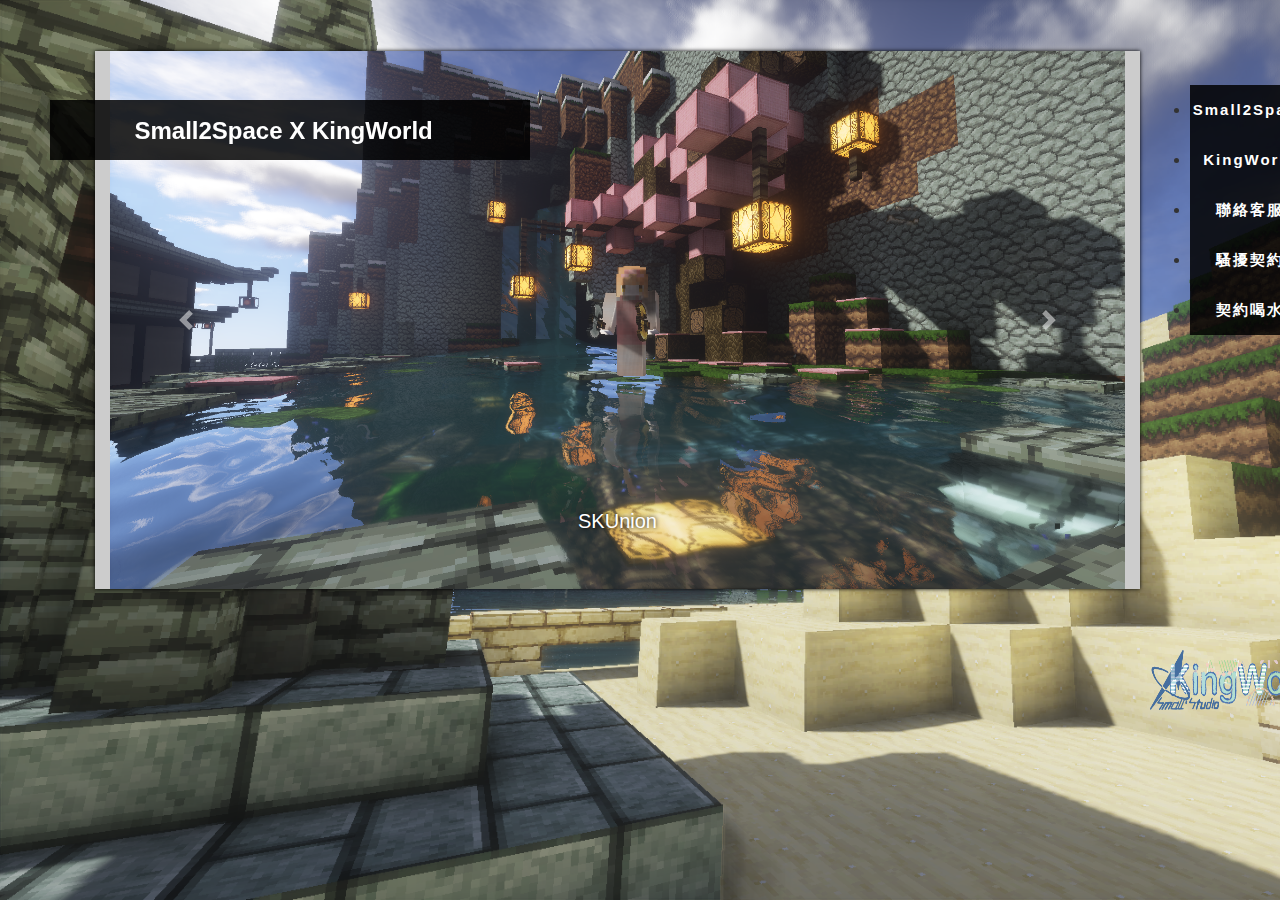
<file: index.html>
<!DOCTYPE html>
<html>

<head>
  <meta charset="utf-8">
  <meta name="viewport" content="width=device-width, initial-scale=1">
  <link rel="stylesheet" href="https://cdnjs.cloudflare.com/ajax/libs/font-awesome/4.7.0/css/font-awesome.min.css" type="text/css">
  <link rel="stylesheet" href="theme.css" type="text/css">
</head>
<script type="text/javascript">
	if(window.innerWidth && window.innerWidth <= 640){
		document.location.href="http://www2.skunion.space/m/blank.html";
	}
</script>
<head>
	<title>SKUnion</title>
	<img name="T1" src="Pic/LightDark.png" height="60" width="480" id="LightDark" style="position:relative;top:100px;left:50px;z-index:1;">
	<span name="T1" id="Title1" style="font-weight:bold;position:relative;top:105px;left:-350px;z-index:3;font-size:24px;color:white;">Small2Space X KingWorld</span>
</head>

<script type="text/javascript" src="./js/Title.js"></script>

<body>

	<div name = "s1" id="select"  style="top:85px;left:1150px;z-index:5;opacity:0.0;">
	    <ul>
	        <li><a href="http://www.skunion.space">Small2Space</a></li>  
      	</ul>
    </div>
	<div name = "s2" id="select"  style="top:135px;left:1150px;z-index:4;opacity:0.0;">
	    <ul>
	        <li><a href="http://www.kw.skunion.space">KingWorld</a></li>  
      	</ul>
    </div>
	<div name = "s3" id="select"  style="top:185px;left:1150px;z-index:3;opacity:0.0;">
	    <ul>
	        <li><a href="#">聯絡客服</a></li>  
      	</ul>
    </div>
	<div name = "s4" id="select"  style="top:235px;left:1150px;z-index:2;opacity:0.0;">
	    <ul>
	        <li><a href="#">騷擾契約</a></li>  
      	</ul>
    </div>
	<div name = "s5" id="select"  style="top:285px;left:1150px;z-index:1;opacity:0.0;">
	    <ul>
	        <li><a href="#">契約喝水</a></li>  
      	</ul>
    </div>

</body>

<script type="text/javascript" src="./js/Select.js"></script>
	
<body style="	background-image: url(&quot;Pic/BG.png&quot;);	background-position: top left;	background-size: 100%;	background-repeat: no-repeat;background-size:cover;background-color:#343135;">
  <div id = "picShower" class="py-0 px-0 pt-3" style="position:absolute;z-index:0;opacity:0.0;">
    <div class="container">
      <div class="row">
        <div class="col-md-12">
          <div class="row">
            <div class="col-md-1" style=""></div>
            <div class="col-md-11 bg-info" style="box-shadow: black 0px 0px 4px;">
              <div class="carousel slide" data-ride="carousel" id="carousel">
                <div class="carousel-inner">
                  <div class="carousel-item active"> <img class="d-block img-fluid w-100" src="Pic/2017-01-01_23.59.36.png">
                    <div class="carousel-caption">
                      <h5 class="m-0" style="	text-shadow: 0px 0px 4px black;">SKUnion</h5>
                      <p></p>
                    </div>
                  </div>
                  <div class="carousel-item"> <img class="d-block img-fluid w-100" src="Pic/2017-08-02_15.06.49.png">
                    <div class="carousel-caption">
                      <h5 class="m-0" style="	text-shadow: 0px 0px 4px black;">SKUnion</h5>
                      <p></p>
                    </div>
                  </div>
                  <div class="carousel-item"> <img class="d-block img-fluid w-100" src="Pic/14715723_654905694668817_620249750387703127_o.jpg">
                    <div class="carousel-caption">
                      <h5 class="m-0" style="	text-shadow: 0px 0px 4px black;">SKUnion</h5>
                      <p></p>
                    </div>
                  </div>
                </div> <a class="carousel-control-prev" href="#carousel" role="button" data-slide="prev"> <span class="carousel-control-prev-icon"></span> <span class="sr-only">Previous</span> </a> <a class="carousel-control-next" href="#carousel" role="button" data-slide="next"> <span class="carousel-control-next-icon"></span> <span class="sr-only">Next</span> </a>
              </div>
            </div>
          </div>
        </div>
      </div>
    </div>
  </div>
  <script src="https://code.jquery.com/jquery-3.3.1.slim.min.js" integrity="sha384-q8i/X+965DzO0rT7abK41JStQIAqVgRVzpbzo5smXKp4YfRvH+8abtTE1Pi6jizo" crossorigin="anonymous"></script>
  <script src="https://cdnjs.cloudflare.com/ajax/libs/popper.js/1.14.3/umd/popper.min.js" integrity="sha384-ZMP7rVo3mIykV+2+9J3UJ46jBk0WLaUAdn689aCwoqbBJiSnjAK/l8WvCWPIPm49" crossorigin="anonymous"></script>
  <script src="https://stackpath.bootstrapcdn.com/bootstrap/4.1.3/js/bootstrap.min.js" integrity="sha384-ChfqqxuZUCnJSK3+MXmPNIyE6ZbWh2IMqE241rYiqJxyMiZ6OW/JmZQ5stwEULTy" crossorigin="anonymous" style=""></script>
</body>

<script type="text/javascript" src="./js/PicShower.js"></script>

<body>

	<img id="logo" src="Pic/SK.png" height="60" width="180" style="position:absolute;top:650px;left:1150px;">
	
</body>

</html>
</file>
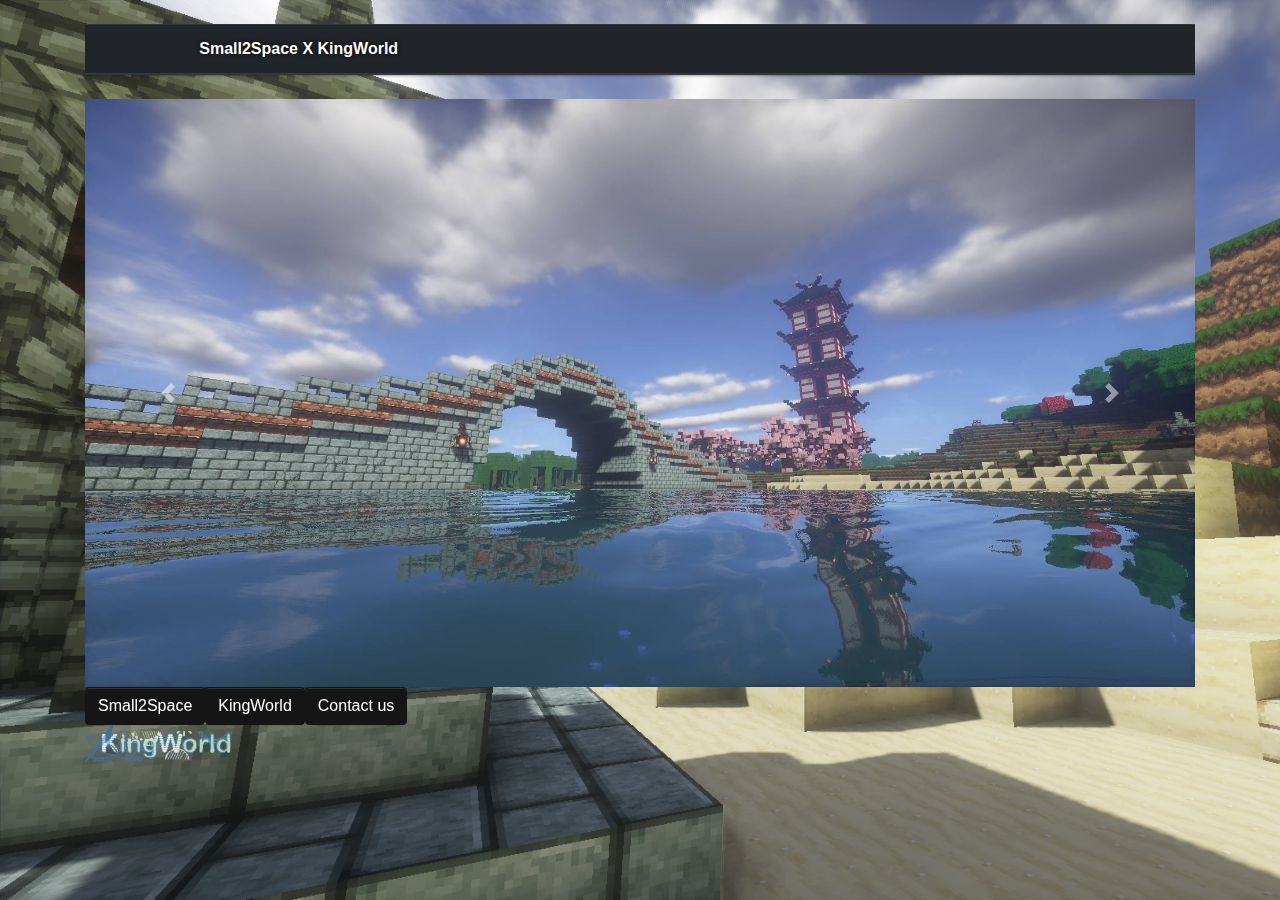
<file: m/index.html>
<!DOCTYPE html>
<html>

<head>
  <meta charset="utf-8">
  <meta name="viewport" content="width=device-width, initial-scale=1">
  <link rel="stylesheet" href="https://cdnjs.cloudflare.com/ajax/libs/font-awesome/4.7.0/css/font-awesome.min.css" type="text/css">
  <link rel="stylesheet" href="theme.css" type="text/css">
</head>

<body style="	background-image: url(&quot;../Pic/BG.png&quot;);	background-position: top left;	background-size: cover;	background-repeat: no-repeat;">
  <div class="py-3">
    <div class="container">
      <div class="row">
        <div class="col-md-12">
          <div class="table-responsive">
            <table class="table table-striped table-dark">
              <thead>
                <tr>
                  <th scope="col" style="	box-shadow: 0px 0px 4px  black;	text-shadow: 0px 0px 4px black;" contenteditable="true">&nbsp; &nbsp; &nbsp; &nbsp; &nbsp; &nbsp; &nbsp; &nbsp; &nbsp; &nbsp; &nbsp; &nbsp;Small2Space X KingWorld</th>
                </tr>
              </thead>
            </table>
          </div>
          <div class="row">
            <div class="col-md-12">
              <div class="carousel slide" data-ride="carousel" id="carousel">
                <div class="carousel-inner">
                  <div class="carousel-item active"> <img class="d-block img-fluid w-100 shadow border-light" src="../Pic/14715723_654905694668817_620249750387703127_o.jpg" style="	box-shadow: 0px 0px 4px  black;">
                    <div class="carousel-caption">
                      <h5 class="m-0"></h5>
                      <p></p>
                    </div>
                  </div>
                  <div class="carousel-item"> <img class="d-block img-fluid w-100" src="../Pic/2017-08-02_15.06.49.png">
                    <div class="carousel-caption">
                      <h5 class="m-0"></h5>
                      <p></p>
                    </div>
                  </div>
                  <div class="carousel-item"> <img class="d-block img-fluid w-100" src="../Pic/2017-01-01_23.59.36.png">
                    <div class="carousel-caption">
                      <h5 class="m-0"></h5>
                      <p></p>
                    </div>
                  </div>
                </div> <a class="carousel-control-prev" href="#carousel" role="button" data-slide="prev"> <span class="carousel-control-prev-icon"></span> <span class="sr-only">Previous</span> </a> <a class="carousel-control-next" href="#carousel" role="button" data-slide="next"> <span class="carousel-control-next-icon"></span> <span class="sr-only">Next</span> </a>
              </div>
            </div>
          </div>
        </div>
      </div>
    </div>
    <div class="container">
      <div class="row">
        <div class="col-md-12"><a class="btn btn-dark" href="http://www.skunion.space">Small2Space</a><a class="btn btn-dark" href="http://www.kw.skunion.space">KingWorld</a><a class="btn btn-dark" href="#">Contact us<br></a>
          <div class="row">
            <div class="col-md-5" style=""><img class="img-fluid d-block" src="../Pic/SK.png" width="150" height="200" style="	text-shadow: 0px 0px 4px black;"></div>
          </div>
        </div>
      </div>
    </div>
  </div>
  <script src="https://code.jquery.com/jquery-3.3.1.slim.min.js" integrity="sha384-q8i/X+965DzO0rT7abK41JStQIAqVgRVzpbzo5smXKp4YfRvH+8abtTE1Pi6jizo" crossorigin="anonymous"></script>
  <script src="https://cdnjs.cloudflare.com/ajax/libs/popper.js/1.14.3/umd/popper.min.js" integrity="sha384-ZMP7rVo3mIykV+2+9J3UJ46jBk0WLaUAdn689aCwoqbBJiSnjAK/l8WvCWPIPm49" crossorigin="anonymous"></script>
  <script src="https://stackpath.bootstrapcdn.com/bootstrap/4.1.3/js/bootstrap.min.js" integrity="sha384-ChfqqxuZUCnJSK3+MXmPNIyE6ZbWh2IMqE241rYiqJxyMiZ6OW/JmZQ5stwEULTy" crossorigin="anonymous"></script>
</body>

</html>
</file>
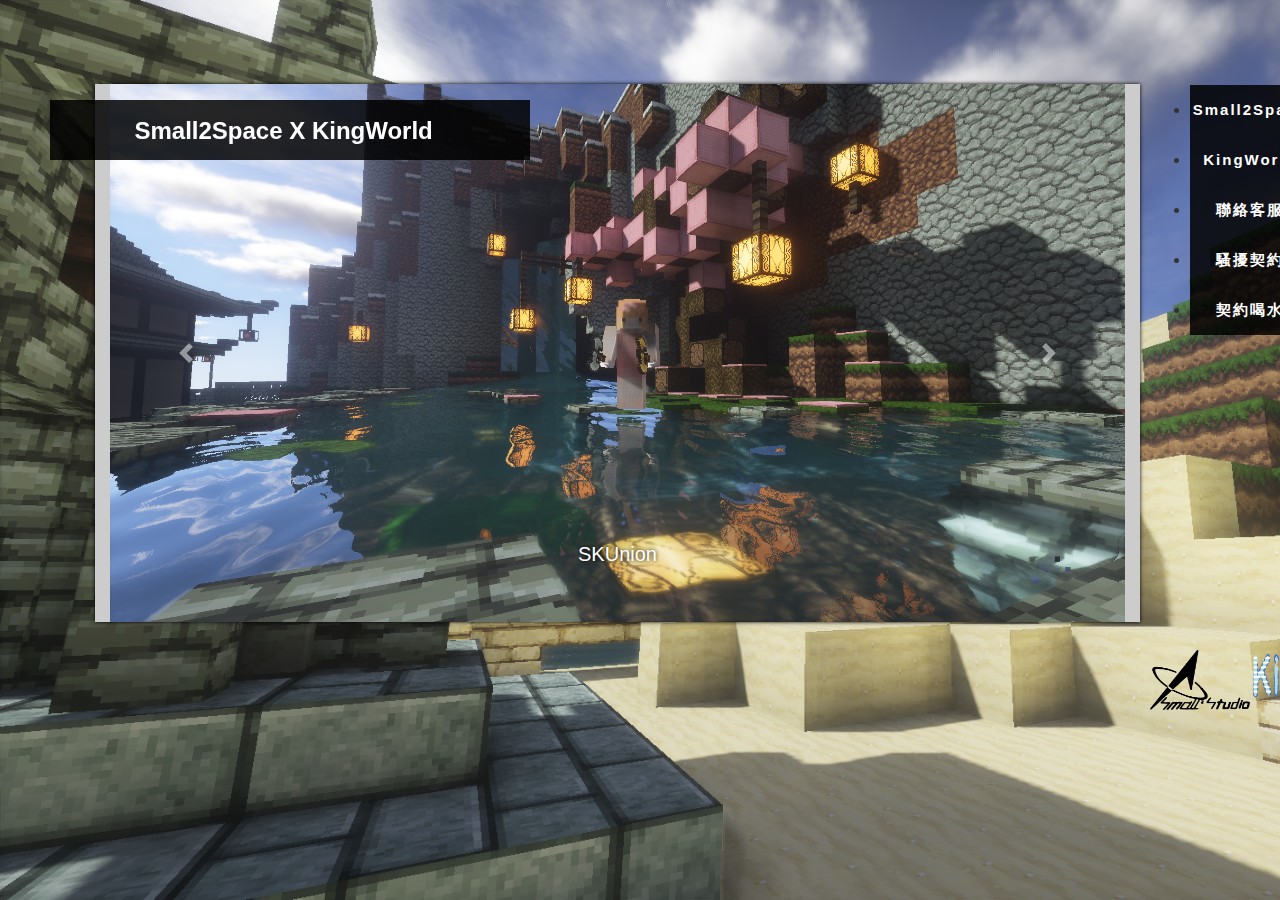
<file: blank.html>
<!DOCTYPE html>
<html>

<head>
  <meta charset="utf-8">
  <meta name="viewport" content="width=device-width, initial-scale=1">
  <link rel="stylesheet" href="https://cdnjs.cloudflare.com/ajax/libs/font-awesome/4.7.0/css/font-awesome.min.css" type="text/css">
  <link rel="stylesheet" href="theme.css" type="text/css">
</head>

<head>
	<title>SKUnion</title>
	<img src="Pic/LightDark.png" height="60" width="480" id="LightDark" style="position:relative;top:100px;left:50px;z-index:1;">
	<span id="Title1" style="font-weight:bold;position:relative;top:105px;left:-350px;z-index:3;font-size:24px;color:white;">Small2Space X KingWorld</span>
</head>

<script type="text/javascript" src="./js/Title.js"></script>

<body>

	<div id="select"  style="top:85px;left:1150px">
	    <ul>
	        <li><a href="http://www.skunion.space">Small2Space</a></li>  
      	</ul>
    </div>
	<div id="select"  style="top:135px;left:1150px">
	    <ul>
	        <li><a href="http://www.kw.skunion.space">KingWorld</a></li>  
      	</ul>
    </div>
	<div id="select"  style="top:185px;left:1150px">
	    <ul>
	        <li><a href="#">聯絡客服</a></li>  
      	</ul>
    </div>
	<div id="select"  style="top:235px;left:1150px">
	    <ul>
	        <li><a href="#">騷擾契約</a></li>  
      	</ul>
    </div>
	<div id="select"  style="top:285px;left:1150px">
	    <ul>
	        <li><a href="#">契約喝水</a></li>  
      	</ul>
    </div>

</body>

<body style="	background-image: url(&quot;Pic/BG.png&quot;);	background-position: top left;	background-size: 100%;	background-repeat: no-repeat;background-size:cover;background-color:#343135;">
  <div class="py-0 px-0 pt-3" style="position:absolute;z-index:0;">
    <div class="container">
      <div class="row">
        <div class="col-md-12">
          <div class="row">
            <div class="col-md-1" style=""></div>
            <div class="col-md-11 bg-info" style="box-shadow: black 0px 0px 4px;">
              <div class="carousel slide" data-ride="carousel" id="carousel">
                <div class="carousel-inner">
                  <div class="carousel-item active"> <img class="d-block img-fluid w-100" src="Pic/2017-01-01_23.59.36.png">
                    <div class="carousel-caption">
                      <h5 class="m-0" style="	text-shadow: 0px 0px 4px black;">SKUnion</h5>
                      <p></p>
                    </div>
                  </div>
                  <div class="carousel-item"> <img class="d-block img-fluid w-100" src="Pic/2017-08-02_15.06.49.png">
                    <div class="carousel-caption">
                      <h5 class="m-0" style="	text-shadow: 0px 0px 4px black;">SKUnion</h5>
                      <p></p>
                    </div>
                  </div>
                  <div class="carousel-item"> <img class="d-block img-fluid w-100" src="Pic/14715723_654905694668817_620249750387703127_o.jpg">
                    <div class="carousel-caption">
                      <h5 class="m-0" style="	text-shadow: 0px 0px 4px black;">SKUnion</h5>
                      <p></p>
                    </div>
                  </div>
                </div> <a class="carousel-control-prev" href="#carousel" role="button" data-slide="prev"> <span class="carousel-control-prev-icon"></span> <span class="sr-only">Previous</span> </a> <a class="carousel-control-next" href="#carousel" role="button" data-slide="next"> <span class="carousel-control-next-icon"></span> <span class="sr-only">Next</span> </a>
              </div>
            </div>
          </div>
        </div>
      </div>
    </div>
  </div>
  <script src="https://code.jquery.com/jquery-3.3.1.slim.min.js" integrity="sha384-q8i/X+965DzO0rT7abK41JStQIAqVgRVzpbzo5smXKp4YfRvH+8abtTE1Pi6jizo" crossorigin="anonymous"></script>
  <script src="https://cdnjs.cloudflare.com/ajax/libs/popper.js/1.14.3/umd/popper.min.js" integrity="sha384-ZMP7rVo3mIykV+2+9J3UJ46jBk0WLaUAdn689aCwoqbBJiSnjAK/l8WvCWPIPm49" crossorigin="anonymous"></script>
  <script src="https://stackpath.bootstrapcdn.com/bootstrap/4.1.3/js/bootstrap.min.js" integrity="sha384-ChfqqxuZUCnJSK3+MXmPNIyE6ZbWh2IMqE241rYiqJxyMiZ6OW/JmZQ5stwEULTy" crossorigin="anonymous" style=""></script>
</body>

<body>

	<img src="Pic/S2P.png" height="60" width="100" id="LightDark" style="position:absolute;top:650px;left:1150px;">
	<img src="Pic/KW.png" height="60" width="150" id="LightDark" style="position:absolute;top:650px;left:1250px;">
	
</body>

</html>
</file>
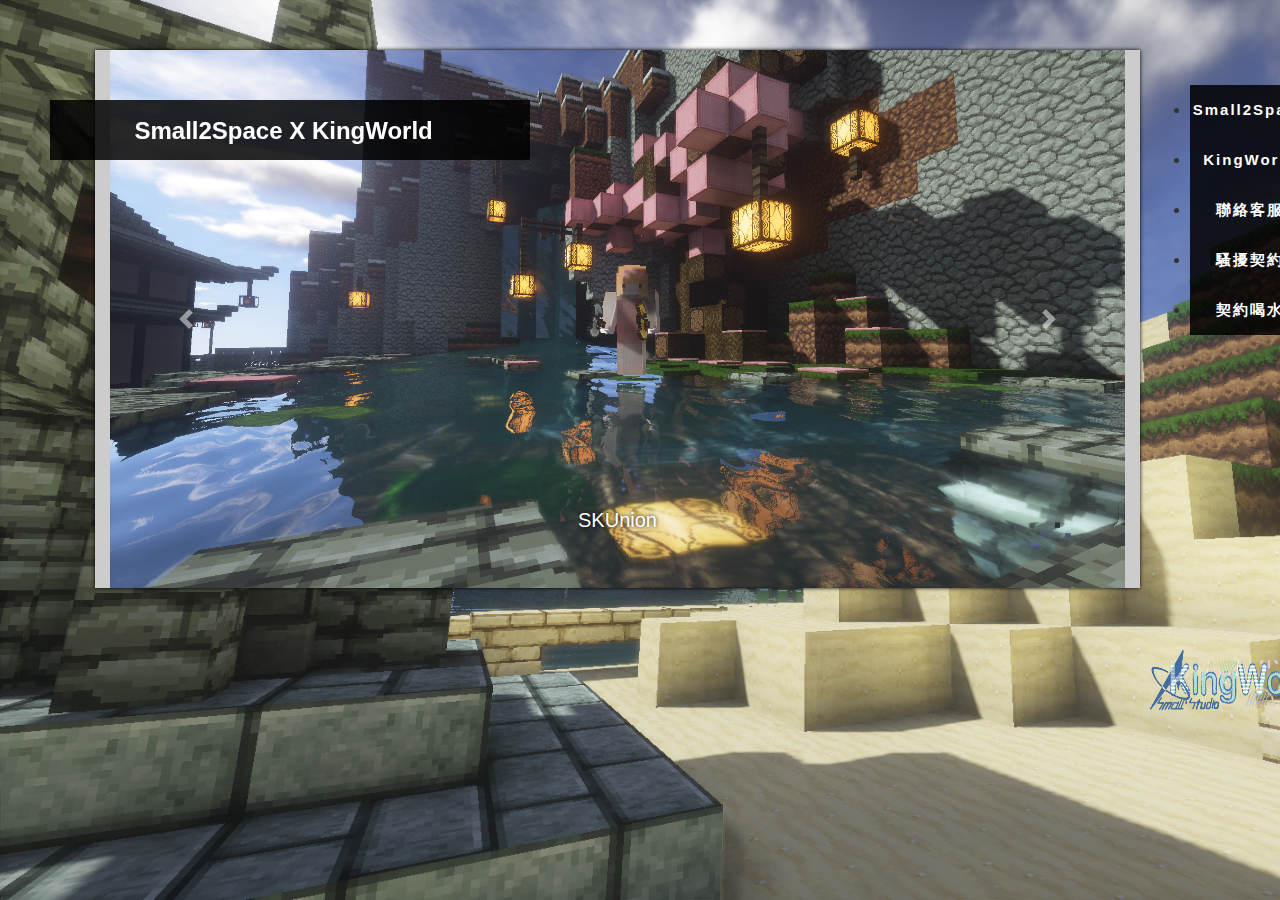
<file: xx_index.html>
<!DOCTYPE html>
<html>

<head>
  <meta charset="utf-8">
  <meta name="viewport" content="width=device-width, initial-scale=1">
  <link rel="stylesheet" href="https://cdnjs.cloudflare.com/ajax/libs/font-awesome/4.7.0/css/font-awesome.min.css" type="text/css">
  <link rel="stylesheet" href="theme.css" type="text/css">
</head>
<script type="text/javascript">
	if(window.innerWidth && window.innerWidth <= 640){
		document.location.href="/m/blank.html";
	}
</script>
<head>
	<title>SKUnion</title>
	<img name="T1" src="Pic/LightDark.png" height="60" width="480" id="LightDark" style="position:relative;top:100px;left:50px;z-index:1;">
	<span name="T1" id="Title1" style="font-weight:bold;position:relative;top:105px;left:-350px;z-index:3;font-size:24px;color:white;">Small2Space X KingWorld</span>
</head>

<script type="text/javascript" src="./js/Title.js"></script>

<body>

	<div name = "s1" id="select"  style="top:85px;left:1150px;z-index:5;opacity:0.0;">
	    <ul>
	        <li><a href="http://www.skunion.space">Small2Space</a></li>  
      	</ul>
    </div>
	<div name = "s2" id="select"  style="top:135px;left:1150px;z-index:4;opacity:0.0;">
	    <ul>
	        <li><a href="http://www.kw.skunion.space">KingWorld</a></li>  
      	</ul>
    </div>
	<div name = "s3" id="select"  style="top:185px;left:1150px;z-index:3;opacity:0.0;">
	    <ul>
	        <li><a href="#">聯絡客服</a></li>  
      	</ul>
    </div>
	<div name = "s4" id="select"  style="top:235px;left:1150px;z-index:2;opacity:0.0;">
	    <ul>
	        <li><a href="#">騷擾契約</a></li>  
      	</ul>
    </div>
	<div name = "s5" id="select"  style="top:285px;left:1150px;z-index:1;opacity:0.0;">
	    <ul>
	        <li><a href="#">契約喝水</a></li>  
      	</ul>
    </div>

</body>

<script type="text/javascript" src="./js/Select.js"></script>
	
<body style="	background-image: url(&quot;Pic/BG.png&quot;);	background-position: top left;	background-size: 100%;	background-repeat: no-repeat;background-size:cover;background-color:#343135;">
  <div id = "picShower" class="py-0 px-0 pt-3" style="position:absolute;z-index:0;opacity:0.0;">
    <div class="container">
      <div class="row">
        <div class="col-md-12">
          <div class="row">
            <div class="col-md-1" style=""></div>
            <div class="col-md-11 bg-info" style="box-shadow: black 0px 0px 4px;">
              <div class="carousel slide" data-ride="carousel" id="carousel">
                <div class="carousel-inner">
                  <div class="carousel-item active"> <img class="d-block img-fluid w-100" src="Pic/2017-01-01_23.59.36.png">
                    <div class="carousel-caption">
                      <h5 class="m-0" style="	text-shadow: 0px 0px 4px black;">SKUnion</h5>
                      <p></p>
                    </div>
                  </div>
                  <div class="carousel-item"> <img class="d-block img-fluid w-100" src="Pic/2017-08-02_15.06.49.png">
                    <div class="carousel-caption">
                      <h5 class="m-0" style="	text-shadow: 0px 0px 4px black;">SKUnion</h5>
                      <p></p>
                    </div>
                  </div>
                  <div class="carousel-item"> <img class="d-block img-fluid w-100" src="Pic/14715723_654905694668817_620249750387703127_o.jpg">
                    <div class="carousel-caption">
                      <h5 class="m-0" style="	text-shadow: 0px 0px 4px black;">SKUnion</h5>
                      <p></p>
                    </div>
                  </div>
                </div> <a class="carousel-control-prev" href="#carousel" role="button" data-slide="prev"> <span class="carousel-control-prev-icon"></span> <span class="sr-only">Previous</span> </a> <a class="carousel-control-next" href="#carousel" role="button" data-slide="next"> <span class="carousel-control-next-icon"></span> <span class="sr-only">Next</span> </a>
              </div>
            </div>
          </div>
        </div>
      </div>
    </div>
  </div>
  <script src="https://code.jquery.com/jquery-3.3.1.slim.min.js" integrity="sha384-q8i/X+965DzO0rT7abK41JStQIAqVgRVzpbzo5smXKp4YfRvH+8abtTE1Pi6jizo" crossorigin="anonymous"></script>
  <script src="https://cdnjs.cloudflare.com/ajax/libs/popper.js/1.14.3/umd/popper.min.js" integrity="sha384-ZMP7rVo3mIykV+2+9J3UJ46jBk0WLaUAdn689aCwoqbBJiSnjAK/l8WvCWPIPm49" crossorigin="anonymous"></script>
  <script src="https://stackpath.bootstrapcdn.com/bootstrap/4.1.3/js/bootstrap.min.js" integrity="sha384-ChfqqxuZUCnJSK3+MXmPNIyE6ZbWh2IMqE241rYiqJxyMiZ6OW/JmZQ5stwEULTy" crossorigin="anonymous" style=""></script>
</body>

<script type="text/javascript" src="./js/PicShower.js"></script>

<body>

	<img id="logo" src="Pic/SK.png" height="60" width="180" style="position:absolute;top:650px;left:1150px;">
	
</body>

</html>
</file>
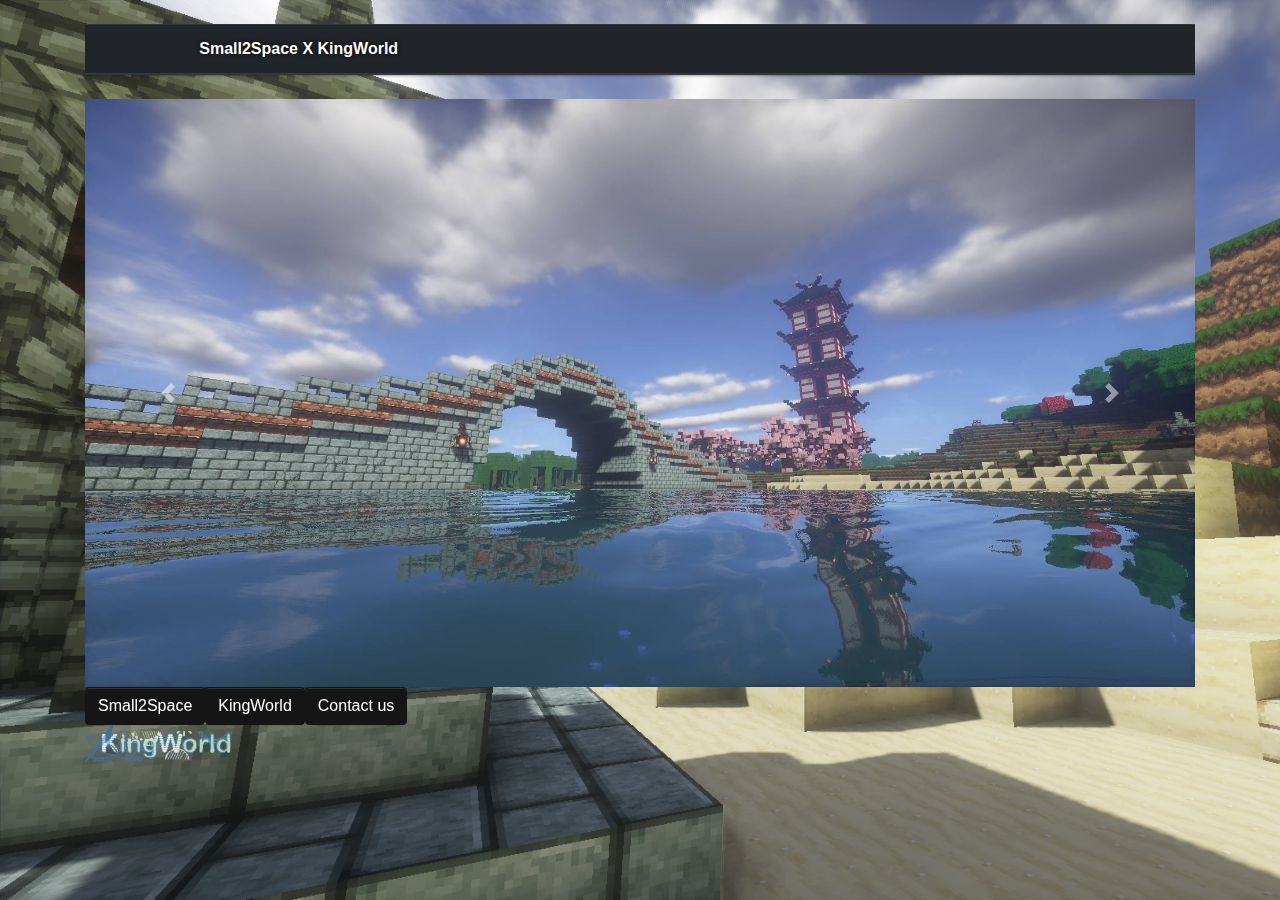
<file: m/blank.html>
<!DOCTYPE html>
<html>

<head>
  <meta charset="utf-8">
  <meta name="viewport" content="width=device-width, initial-scale=1">
  <link rel="stylesheet" href="https://cdnjs.cloudflare.com/ajax/libs/font-awesome/4.7.0/css/font-awesome.min.css" type="text/css">
  <link rel="stylesheet" href="theme.css" type="text/css">
</head>

<body style="	background-image: url(&quot;../Pic/BG.png&quot;);	background-position: top left;	background-size: cover;	background-repeat: no-repeat;">
  <div class="py-3">
    <div class="container">
      <div class="row">
        <div class="col-md-12">
          <div class="table-responsive">
            <table class="table table-striped table-dark">
              <thead>
                <tr>
                  <th scope="col" style="	box-shadow: 0px 0px 4px  black;	text-shadow: 0px 0px 4px black;" contenteditable="true">&nbsp; &nbsp; &nbsp; &nbsp; &nbsp; &nbsp; &nbsp; &nbsp; &nbsp; &nbsp; &nbsp; &nbsp;Small2Space X KingWorld</th>
                </tr>
              </thead>
            </table>
          </div>
          <div class="row">
            <div class="col-md-12">
              <div class="carousel slide" data-ride="carousel" id="carousel">
                <div class="carousel-inner">
                  <div class="carousel-item active"> <img class="d-block img-fluid w-100 shadow border-light" src="../Pic/14715723_654905694668817_620249750387703127_o.jpg" style="	box-shadow: 0px 0px 4px  black;">
                    <div class="carousel-caption">
                      <h5 class="m-0"></h5>
                      <p></p>
                    </div>
                  </div>
                  <div class="carousel-item"> <img class="d-block img-fluid w-100" src="../Pic/2017-08-02_15.06.49.png">
                    <div class="carousel-caption">
                      <h5 class="m-0"></h5>
                      <p></p>
                    </div>
                  </div>
                  <div class="carousel-item"> <img class="d-block img-fluid w-100" src="../Pic/2017-01-01_23.59.36.png">
                    <div class="carousel-caption">
                      <h5 class="m-0"></h5>
                      <p></p>
                    </div>
                  </div>
                </div> <a class="carousel-control-prev" href="#carousel" role="button" data-slide="prev"> <span class="carousel-control-prev-icon"></span> <span class="sr-only">Previous</span> </a> <a class="carousel-control-next" href="#carousel" role="button" data-slide="next"> <span class="carousel-control-next-icon"></span> <span class="sr-only">Next</span> </a>
              </div>
            </div>
          </div>
        </div>
      </div>
    </div>
    <div class="container">
      <div class="row">
        <div class="col-md-12"><a class="btn btn-dark" href="http://www.skunion.space">Small2Space</a><a class="btn btn-dark" href="http://www.kw.skunion.space">KingWorld</a><a class="btn btn-dark" href="#">Contact us<br></a>
          <div class="row">
            <div class="col-md-5" style=""><img class="img-fluid d-block" src="../Pic/SK.png" width="150" height="200" style="	text-shadow: 0px 0px 4px black;"></div>
          </div>
        </div>
      </div>
    </div>
  </div>
  <script src="https://code.jquery.com/jquery-3.3.1.slim.min.js" integrity="sha384-q8i/X+965DzO0rT7abK41JStQIAqVgRVzpbzo5smXKp4YfRvH+8abtTE1Pi6jizo" crossorigin="anonymous"></script>
  <script src="https://cdnjs.cloudflare.com/ajax/libs/popper.js/1.14.3/umd/popper.min.js" integrity="sha384-ZMP7rVo3mIykV+2+9J3UJ46jBk0WLaUAdn689aCwoqbBJiSnjAK/l8WvCWPIPm49" crossorigin="anonymous"></script>
  <script src="https://stackpath.bootstrapcdn.com/bootstrap/4.1.3/js/bootstrap.min.js" integrity="sha384-ChfqqxuZUCnJSK3+MXmPNIyE6ZbWh2IMqE241rYiqJxyMiZ6OW/JmZQ5stwEULTy" crossorigin="anonymous"></script>
</body>

</html>
</file>
